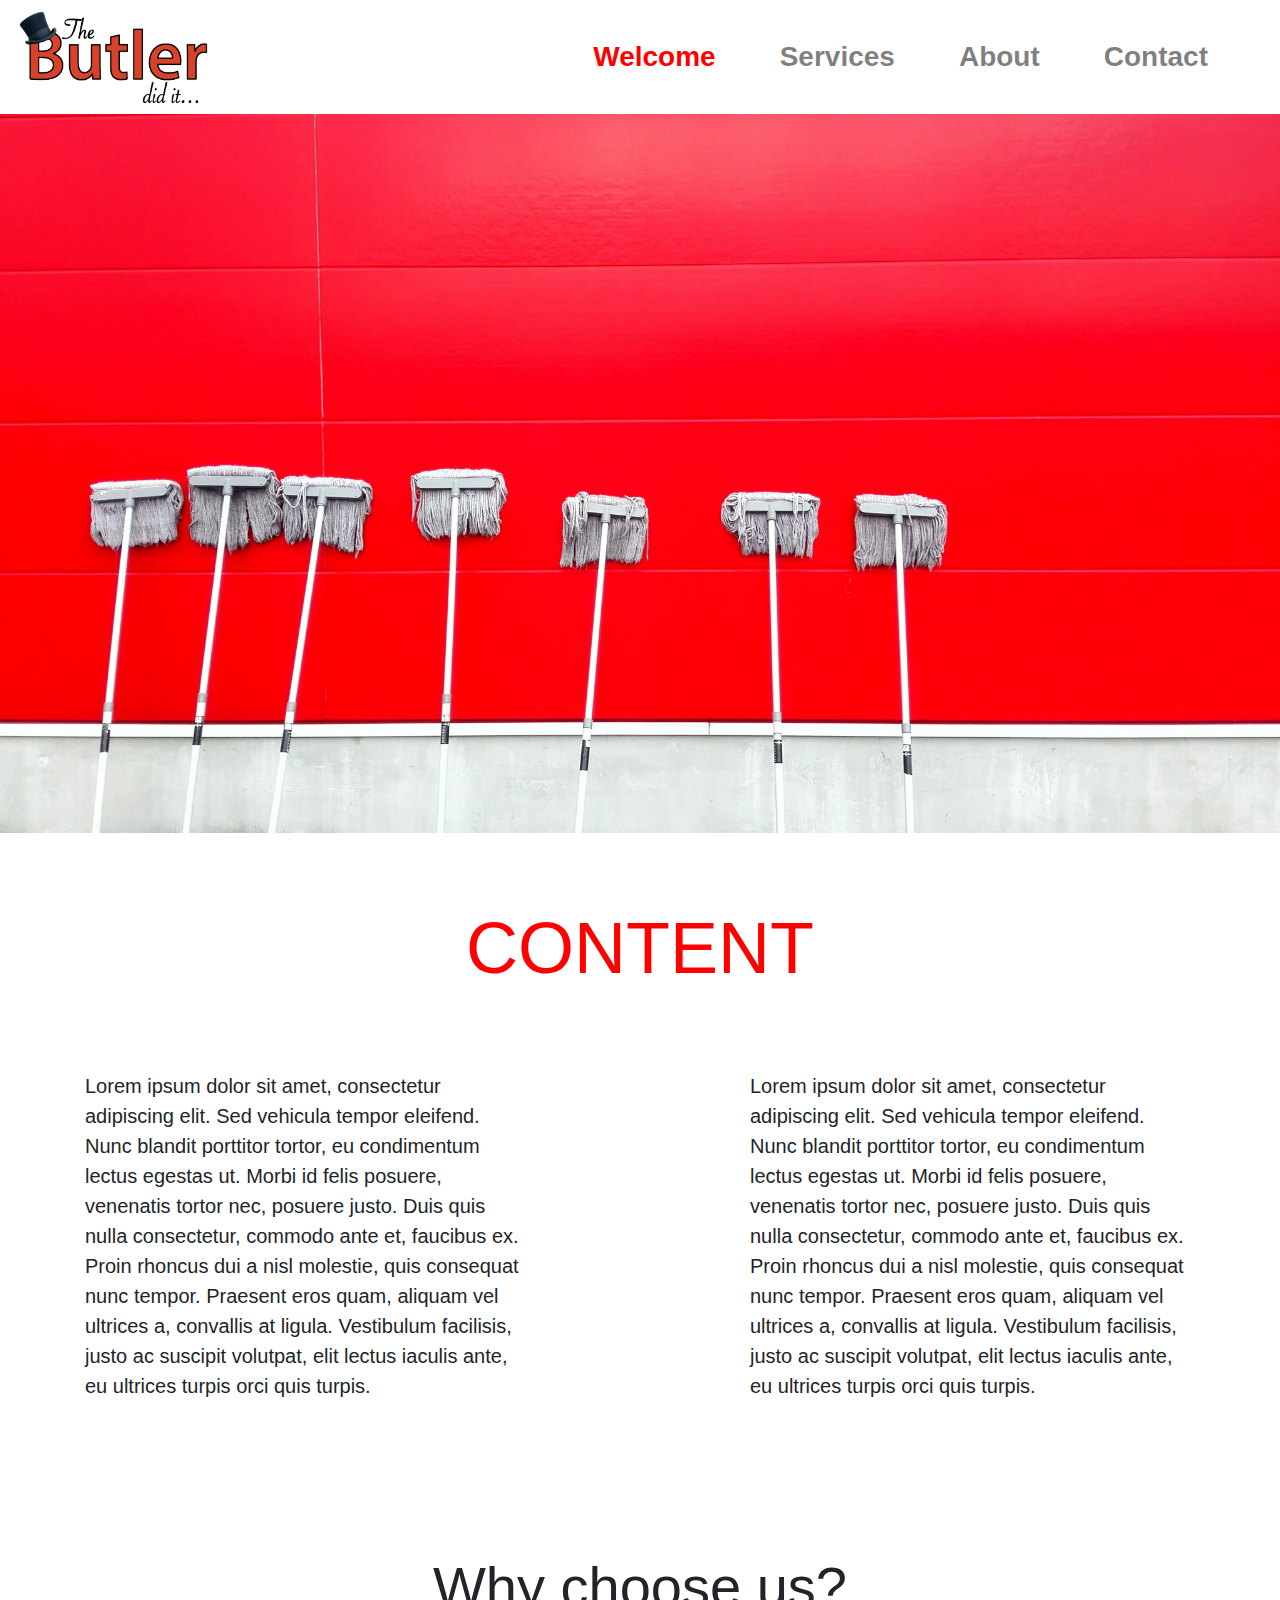
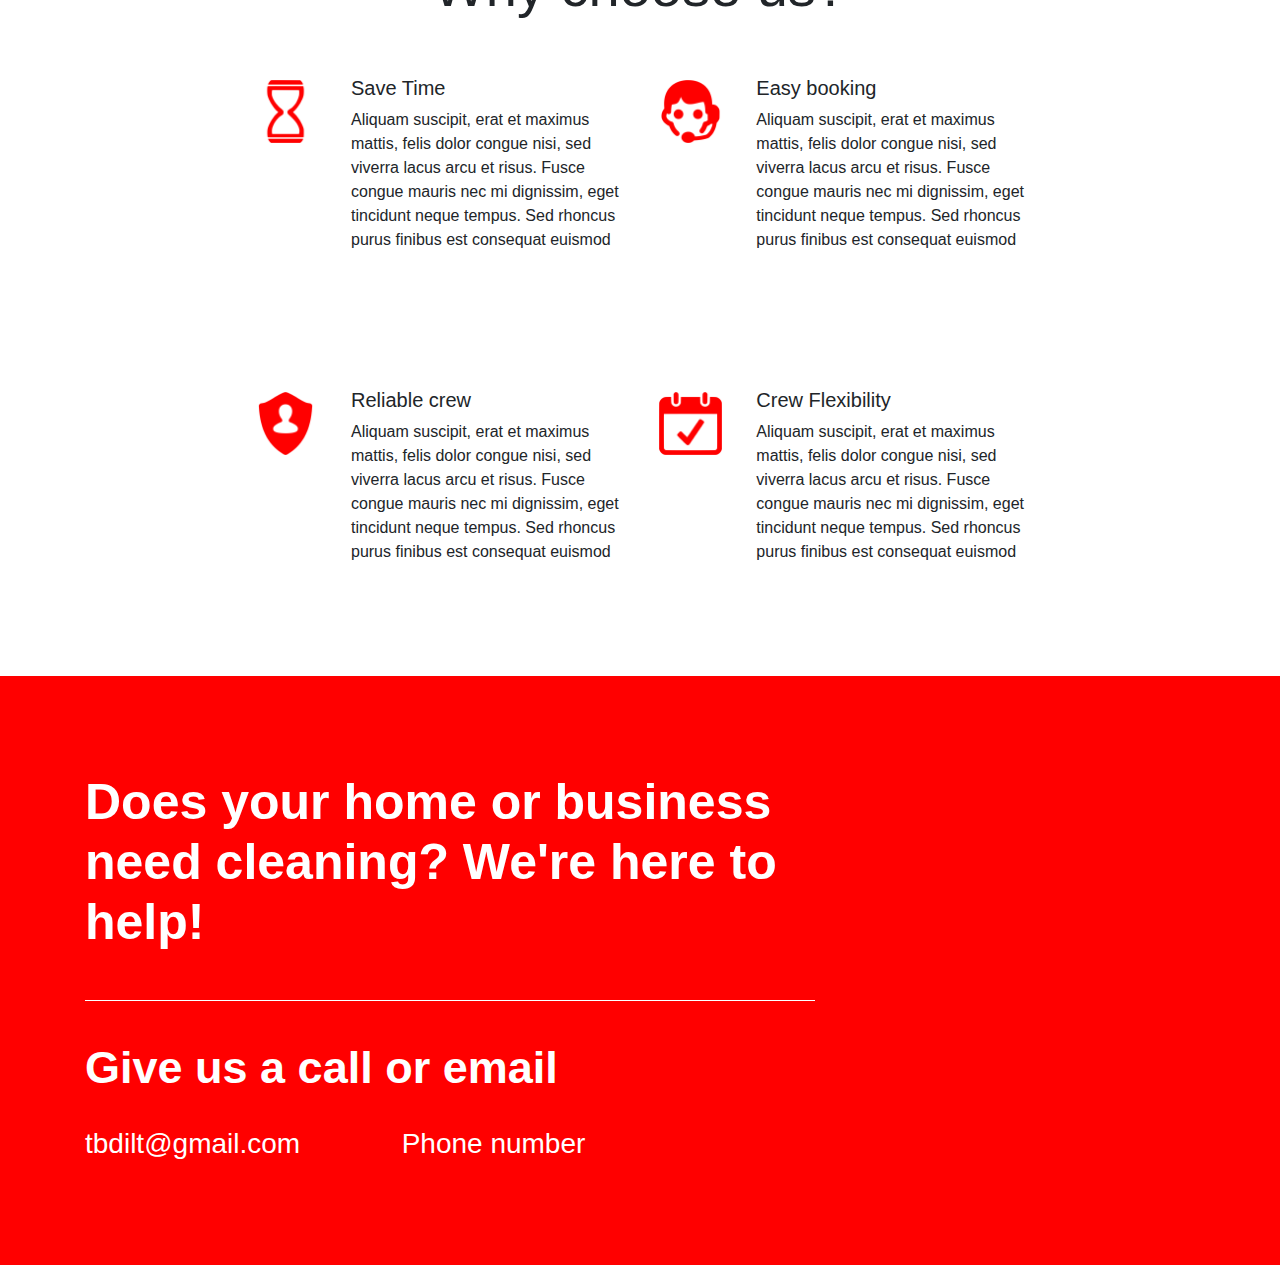
<file: index.html>
<!doctype html>
<html lang="en">
  <head>
    <!-- Required meta tags -->
    <meta charset="utf-8">
    <meta name="viewport" content="width=device-width, initial-scale=1">

    <!-- Bootstrap CSS -->
   <link rel="stylesheet" href="https://maxcdn.bootstrapcdn.com/bootstrap/4.0.0/css/bootstrap.min.css" integrity="sha384-Gn5384xqQ1aoWXA+058RXPxPg6fy4IWvTNh0E263XmFcJlSAwiGgFAW/dAiS6JXm" crossorigin="anonymous">

   <!-- My own stylesheet -->
   <link rel="stylesheet" href="mystylesheet.css">


    <title>The Butler Did it</title>
  </head>
  <body>
    
    <!-- Bootstrap Bundle with Popper 
    <script src="https://cdn.jsdelivr.net/npm/bootstrap@5.0.0-beta1/dist/js/bootstrap.bundle.min.js" integrity="sha384-ygbV9kiqUc6oa4msXn9868pTtWMgiQaeYH7/t7LECLbyPA2x65Kgf80OJFdroafW" crossorigin="anonymous"></script> -->

    <script src="https://code.jquery.com/jquery-3.3.1.slim.min.js" integrity="sha384-q8i/X+965DzO0rT7abK41JStQIAqVgRVzpbzo5smXKp4YfRvH+8abtTE1Pi6jizo" crossorigin="anonymous"></script>
    <script src="https://cdnjs.cloudflare.com/ajax/libs/popper.js/1.14.3/umd/popper.min.js" integrity="sha384-ZMP7rVo3mIykV+2+9J3UJ46jBk0WLaUAdn689aCwoqbBJiSnjAK/l8WvCWPIPm49" crossorigin="anonymous"></script>
    <script src="https://stackpath.bootstrapcdn.com/bootstrap/4.1.3/js/bootstrap.min.js" integrity="sha384-ChfqqxuZUCnJSK3+MXmPNIyE6ZbWh2IMqE241rYiqJxyMiZ6OW/JmZQ5stwEULTy" crossorigin="anonymous"></script>

     <nav class="navbar navbar-expand-md navbar-light bg-white">
      
         <img src="img/butler_logo.png" alt="Logo" style="width:200px;">
        <button class="navbar-toggler" type="button" data-toggle="collapse" data-target="#navbarNav">
            <span class="navbar-toggler-icon"></span>
        </button>
        <div class="collapse navbar-collapse" id="navbarNav">
            <ul class="navbar-nav ml-auto">
                <li class="nav-item tab-link">
                    <a class="nav-link mr-5" href="#" style="color:red;"><strong>Welcome</strong></a>
                </li>
                <li class="nav-item tab-link">
                    <a class="nav-link mr-5" href="#"><strong>Services</strong></a>
                </li>
                <li class="nav-item tab-link">
                    <a class="nav-link mr-5" href="#scroll"><strong>About</strong></a>
                </li>
                <li class="nav-item tab-link">
                    <a class="nav-link mr-5" href="contact_page.html"><strong>Contact</strong></a>
                </li>
            </ul>
      </div>
    </nav><!-- end navbar -->

      <!-- Banner image -->
      <img src="img/pan-xiaozhen-pj-BrFZ9eAA-unsplash.jpg" class="img-fluid">

      <div class="container" id="scroll"><!-- content div -->
        <br><br><br>
        <h1 class="text-md-center display-3" style="color:red;">CONTENT</h1>
        <br><br><br>
        <div class="row">
          <div class="col-md-5">
            <p class="paragraph">Lorem ipsum dolor sit amet, consectetur adipiscing elit. Sed vehicula tempor eleifend. Nunc blandit porttitor tortor, eu condimentum lectus egestas ut. Morbi id felis posuere, venenatis tortor nec, posuere justo. Duis quis nulla consectetur, commodo ante et, faucibus ex. Proin rhoncus dui a nisl molestie, quis consequat nunc tempor. Praesent eros quam, aliquam vel ultrices a, convallis at ligula. Vestibulum facilisis, justo ac suscipit volutpat, elit lectus iaculis ante, eu ultrices turpis orci quis turpis.</p>
          </div>

          <div class="col-md-2"></div>

          <div class="col-md-5">
            <p class="paragraph">Lorem ipsum dolor sit amet, consectetur adipiscing elit. Sed vehicula tempor eleifend. Nunc blandit porttitor tortor, eu condimentum lectus egestas ut. Morbi id felis posuere, venenatis tortor nec, posuere justo. Duis quis nulla consectetur, commodo ante et, faucibus ex. Proin rhoncus dui a nisl molestie, quis consequat nunc tempor. Praesent eros quam, aliquam vel ultrices a, convallis at ligula. Vestibulum facilisis, justo ac suscipit volutpat, elit lectus iaculis ante, eu ultrices turpis orci quis turpis.</p>
          </div>
        </div>
      </div>
      <br><br><br>

      <!--Start of WHY CHOOSE US? -->
      <div class="container-fluid">
        <div class="jumbotron">
        <h1 class="text-md-center display-4">Why choose us?</h1><br><br>
        <div class="row">
          
          <div class="col-md-6">
            <div class="row"><!-- Time section -->
              <div class="col-md-4"></div>
              <div class="col-md-2">
                <img src="img/time_icon.png" class="img-thumbnail rounded">
              </div>
              <div class="col-md-6">
                <h5>Save Time</h5>
                <p>Aliquam suscipit, erat et maximus mattis, felis dolor congue nisi, sed viverra lacus arcu et risus. Fusce congue mauris nec mi dignissim, eget tincidunt neque tempus. Sed rhoncus purus finibus est consequat euismod</p>
              </div>
            </div><!-- end time section -->
          </div>

          <div class="col-md-6">
            <div class="row"><!-- Easy booking section -->
              <div class="col-md-2">
                <img src="img/booking_icon.png" class="img-thumbnail rounded">
              </div>
              <div class="col-md-6">
                <h5>Easy booking</h5>
                <p>Aliquam suscipit, erat et maximus mattis, felis dolor congue nisi, sed viverra lacus arcu et risus. Fusce congue mauris nec mi dignissim, eget tincidunt neque tempus. Sed rhoncus purus finibus est consequat euismod</p>
              </div>
              <div class="col-md-4"></div>
            </div><!-- end Easy booking section -->
          </div>
        </div>

<!-- Second row -->
        <br><br><br><br><br>
        <div class="row">
          <div class="col-md-6">
            <div class="row"><!-- Reliable crew section -->
              <div class="col-md-4"></div>
              <div class="col-md-2">
                <img src="img/shield_icon.png" class="img-thumbnail rounded">
              </div>
              <div class="col-md-6">
                <h5>Reliable crew</h5>
                <p>Aliquam suscipit, erat et maximus mattis, felis dolor congue nisi, sed viverra lacus arcu et risus. Fusce congue mauris nec mi dignissim, eget tincidunt neque tempus. Sed rhoncus purus finibus est consequat euismod</p>
              </div>
            </div><!-- end Reliable crew section -->
          </div>

          <div class="col-md-6">
            <div class="row"><!-- Crew Flexibility section -->
              <div class="col-md-2">
                <img src="img/calender_icon.png" class="img-thumbnail rounded">
              </div>
              <div class="col-md-6">
                <h5>Crew Flexibility</h5>
                <p>Aliquam suscipit, erat et maximus mattis, felis dolor congue nisi, sed viverra lacus arcu et risus. Fusce congue mauris nec mi dignissim, eget tincidunt neque tempus. Sed rhoncus purus finibus est consequat euismod</p>
              </div>
              <div class="col-md-4"></div>
            </div><!-- end Crew Flexibility section -->
          </div>

        </div>
      </div>
      </div><!-- end container-->


      <!-- start footer -->
      <div class="my-footer">
        <div class="container">
          <div class="row">
            <div class="col-md-8">
              <br><br><br><br>
              <h1 class="big-text"><strong>Does your home or business need cleaning? We're here to help!</strong></h1>
              <br><hr class="line"><br>
              <h1 class="less-big-text"><strong>Give us a call or email</strong></h1>
              <br>
              <div class="row text-white">
                <div class="col-md-4">
                  <h3>tbdilt@gmail.com</h3>
                </div>
                <div class="col-md-1"></div>

                <div class="col-md-4">
                  <h3>Phone number</h3>
                </div>
                <div class="col-md-3"></div>
              </div><!-- end row -->
            </div>
            <div class="col-md-4"></div>
          </div><!-- end row -->
        </div><!-- end container -->
        <br><br><br><br>


      </div>
  </body>
</html>
</file>
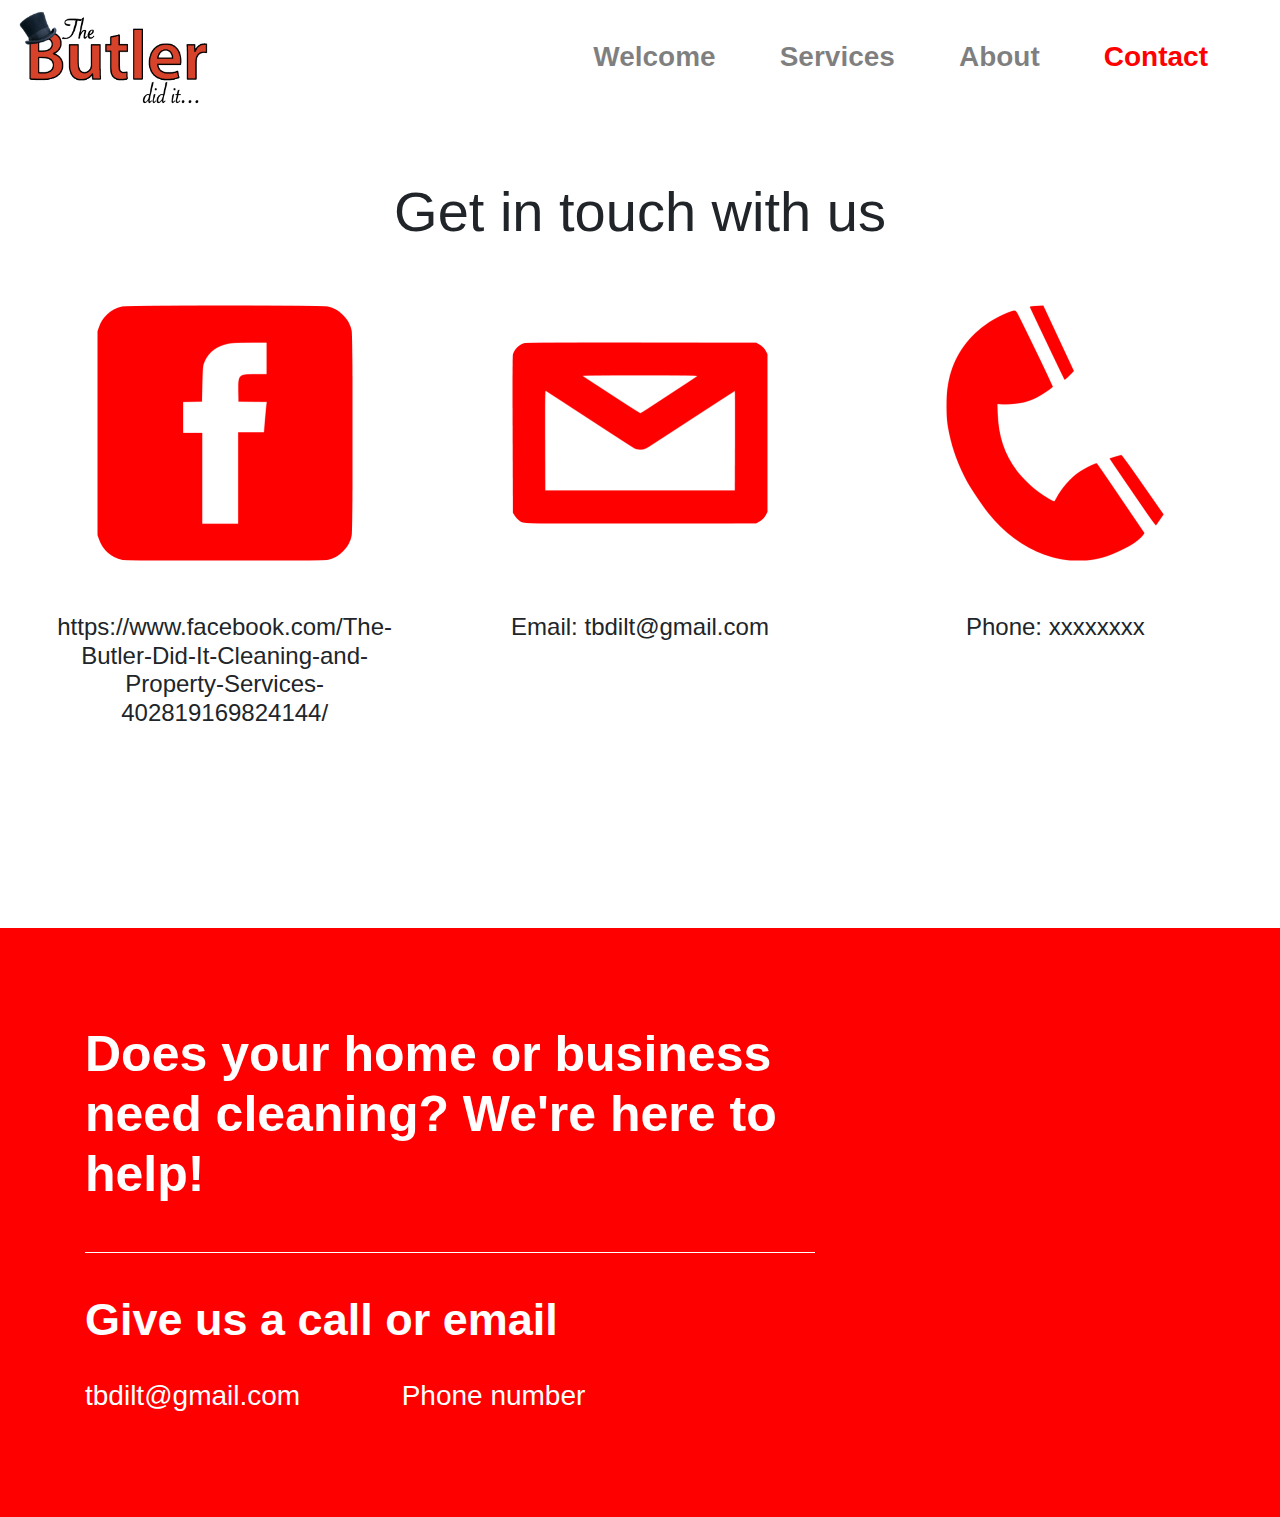
<file: contact_page.html>
<!doctype html>
<html lang="en">
  <head>
    <!-- Required meta tags -->
    <meta charset="utf-8">
    <meta name="viewport" content="width=device-width, initial-scale=1, shrink-to-fit=no">

    <!-- Bootstrap CSS -->
    <link rel="stylesheet" href="https://maxcdn.bootstrapcdn.com/bootstrap/4.0.0/css/bootstrap.min.css" integrity="sha384-Gn5384xqQ1aoWXA+058RXPxPg6fy4IWvTNh0E263XmFcJlSAwiGgFAW/dAiS6JXm" crossorigin="anonymous">

    <!-- My own stylesheet -->
    <link rel="stylesheet" href="mystylesheet.css">

    <title>The butler did it</title>
  </head>
  <body>
    <nav class="navbar navbar-expand-md navbar-light bg-white">
      
         <img src="img/butler_logo.png" alt="Logo" style="width:200px;">
        <button class="navbar-toggler" type="button" data-toggle="collapse" data-target="#navbarNav">
            <span class="navbar-toggler-icon"></span>
        </button>
        <div class="collapse navbar-collapse" id="navbarNav">
            <ul class="navbar-nav ml-auto">
                <li class="nav-item tab-link">
                    <a class="nav-link mr-5" href="index.html"><strong>Welcome</strong></a>
                </li>
                <li class="nav-item tab-link">
                    <a class="nav-link mr-5" href="#"><strong>Services</strong></a>
                </li>
                <li class="nav-item tab-link">
                    <a class="nav-link mr-5" href="index.html#scroll"><strong>About</strong></a>
                </li>
                <li class="nav-item tab-link">
                    <a class="nav-link mr-5" href="#" style="color:red;"><strong>Contact</strong></a>
                </li>
            </ul>
      </div>
    </nav><!-- end navbar -->

    <div class="contact_stuff">
      <div class="jumbotron">
        <h1 class="text-md-center display-4">Get in touch with us</h1><br><br>

        <div class="row text-md-center">
          
          <div class="col-md-4">
            <img src="img/facebook_icon.png" class="img-thumbnail rounded"><br><br><br>
            <h4>https://www.facebook.com/The-Butler-Did-It-Cleaning-and-Property-Services-402819169824144/</h4>
          </div><!--end facebook section -->

          <div class="col-md-4">
            <img src="img/email_icon.png" class="img-thumbnail rounded"><br><br><br>
            <h4>Email: tbdilt@gmail.com</h4>
          </div><!--end email section -->

          <div class="col-md-4">
            <img src="img/phone_icon.png" class="img-thumbnail rounded"><br><br><br>
            <h4>Phone: xxxxxxxx</h4>
          </div><!--end phone section -->

        </div><!-- end row -->
      </div><!-- end jumbotron -->
    </div><!-- end container -->
    <br><br><br><br>

    <!-- start footer -->
      <div class="my-footer">
        <div class="container">
          <div class="row">
            <div class="col-md-8">
              <br><br><br><br>
              <h1 class="big-text"><strong>Does your home or business need cleaning? We're here to help!</strong></h1>
              <br><hr class="line"><br>
              <h1 class="less-big-text"><strong>Give us a call or email</strong></h1>
              <br>
              <div class="row text-white">
                <div class="col-md-4">
                  <h3>tbdilt@gmail.com</h3>
                </div>
                <div class="col-md-1"></div>

                <div class="col-md-4">
                  <h3>Phone number</h3>
                </div>
                <div class="col-md-3"></div>
              </div><!-- end row -->
            </div>
            <div class="col-md-4"></div>
          </div><!-- end row -->
        </div><!-- end container -->
        <br><br><br><br>


    <!-- Optional JavaScript -->
    <!-- jQuery first, then Popper.js, then Bootstrap JS -->
    <script src="https://code.jquery.com/jquery-3.2.1.slim.min.js" integrity="sha384-KJ3o2DKtIkvYIK3UENzmM7KCkRr/rE9/Qpg6aAZGJwFDMVNA/GpGFF93hXpG5KkN" crossorigin="anonymous"></script>
    <script src="https://cdnjs.cloudflare.com/ajax/libs/popper.js/1.12.9/umd/popper.min.js" integrity="sha384-ApNbgh9B+Y1QKtv3Rn7W3mgPxhU9K/ScQsAP7hUibX39j7fakFPskvXusvfa0b4Q" crossorigin="anonymous"></script>
    <script src="https://maxcdn.bootstrapcdn.com/bootstrap/4.0.0/js/bootstrap.min.js" integrity="sha384-JZR6Spejh4U02d8jOt6vLEHfe/JQGiRRSQQxSfFWpi1MquVdAyjUar5+76PVCmYl" crossorigin="anonymous"></script>
  </body>
</html>
</file>
<file: mystylesheet.css>
.tab-link{
	font-size: 28px;
}
.px-custom {
  padding-left: ($spacer * 6) !important;
  padding-right: ($spacer * 6) !important;
}

.paragraph{
	font-size: 20px;
}

.img-thumbnail{
	border: 0;
}
.jumbotron{
	background-color: white;
}
.my-footer{
	background-color: red;
}
.big-text{
	font-size: 50px;
	color: white;
}
.line{
	border-color: white;
}
.less-big-text{
	font-size: 45px;
	color: white;
}
html {
	scroll-behavior: smooth;
}
</file>
